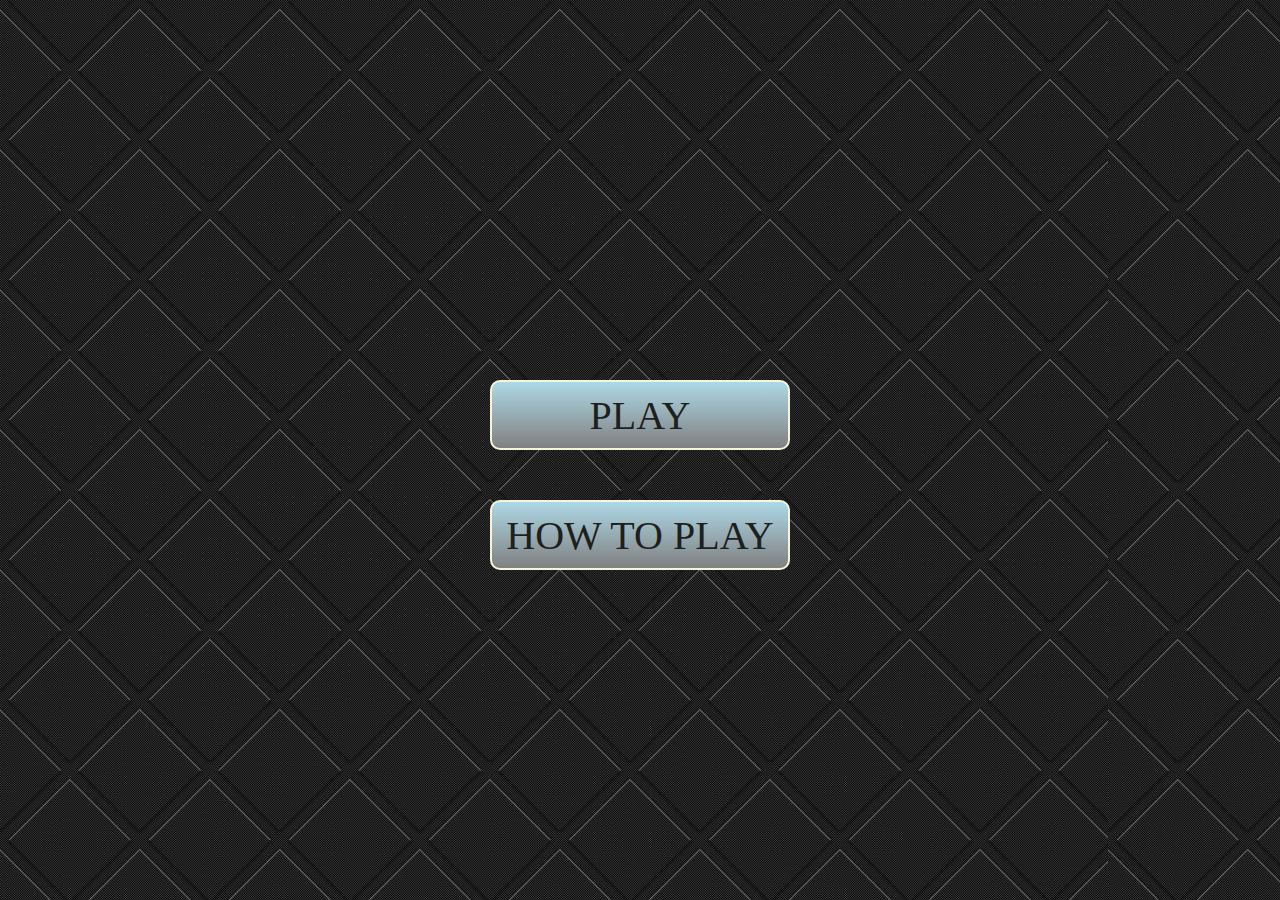
<file: index.html>
<!DOCTYPE html>
<html lang="en">

<head>
    <meta charset="UTF-8">
    <meta name="viewport" content="width=device-width, initial-scale=1.0">
    <title>Math Quiz</title>
    <link rel="stylesheet" href="./style.css">
</head>

<body>
    <div class="landing_page">
        <a href="./game.html">
            <div>PLAY</div>
        </a>
        <a href="./rules.html">
            <div>HOW TO PLAY</div>
        </a>
    </div>
    <script src="./script.js"></script>
</body>

</html>
</file>
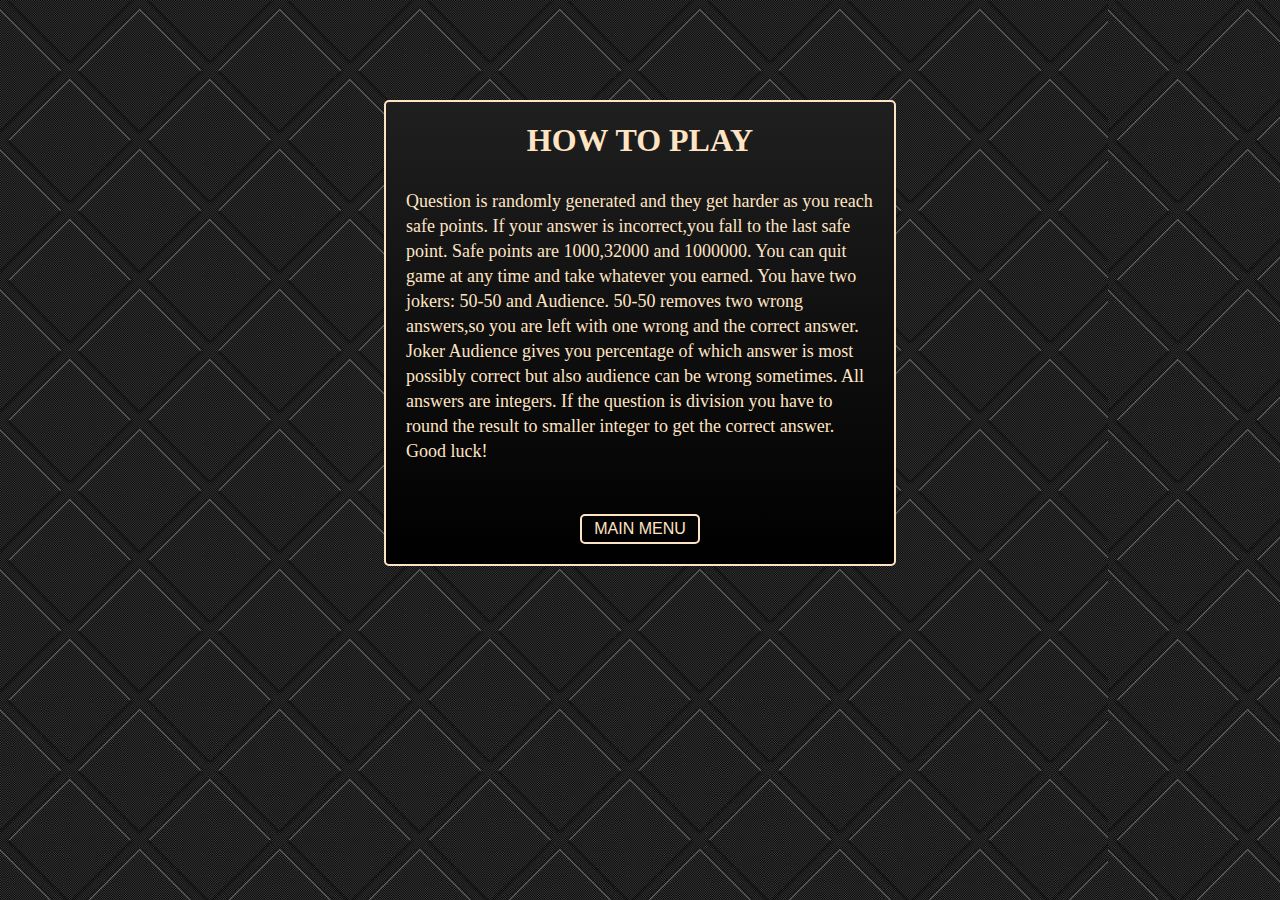
<file: rules.html>
<!DOCTYPE html>
<html lang="en">

<head>
    <meta charset="UTF-8">
    <meta name="viewport" content="width=device-width, initial-scale=1.0">
    <link rel="stylesheet" href="./style.css">
    <title>Math Quiz - RULES</title>
</head>

<body>
    <div class="infoContainer">
        <h1 style="text-align: center;">HOW TO PLAY</h1>
        <p>Question is randomly generated and they get harder as you reach safe points. If your answer is incorrect,you
            fall to the last safe point. Safe points are 1000,32000 and 1000000. You can quit game at any time
            and take whatever you earned. You have two jokers: 50-50 and Audience. 50-50 removes two wrong answers,so
            you are left with one wrong and the correct answer. Joker Audience gives you percentage of which answer
            is most possibly correct but also audience can be wrong sometimes. All answers are integers. If the question
            is division you have to round the result to smaller integer to get the correct answer.<br>Good luck!</p>
        <a href="./index.html"><button>MAIN MENU</button></a>
    </div>
</body>

</html>
</file>
<file: style.css>
*{
    margin: 0;
    padding: 0;
    box-sizing: border-box;
}
a{
    text-decoration: none;
}
body{
    background: linear-gradient(#1f1f1f,black);
    background-image: url('./img/background.jpg');
}
.container{
    display: flex;
    justify-content: center;
    align-items: center;
    margin-left: 50%;
    margin-top: 100px;
    transform: translate(-50%);
    width: 70%;
    height: 600px;
    padding: 5px;
    background:linear-gradient(#1f1f1f,black);
    border: 1px solid bisque;
    border-radius: 5px;
}

/* BODOVI ----------------------------------------------------*/
.points{
    width: 20%;
    height: 100%;
    display: none;
}
.points li{
    position: relative;
    text-align: center;
    padding-top: 10px;
    border: 1px solid bisque;
    border-bottom: 1px solid #1f1f1f;
    border-radius: 5px;
    list-style: none;
    height: 6.66666666%;
    color: #1f1f1f;
    font-size: 20px;
    font-weight: bold;
    background: linear-gradient(lightblue,gray);

}
.point_color{
    position: absolute;
    bottom: 0;
    width: 100%;
    height: 40px;
    background-color: #0A8800 ;
    opacity: 0.5;
    border-radius: 5px;
}

/* JOKERI I VRIJEME -----------------------------------------------------*/
.main{
    position: relative;
    width: 80%;
    display: flex;
    flex-direction: column;
    justify-content: center;
    align-items: center;
}
.question_container{
    position: relative;
    width: 90%;
}
.counter{
    position: absolute;
    top: -25%;
    left: 50%;
    transform: translate(-50%);
    width: 110px;
    height: 100px;
    text-align: center;
    padding-top: 15px;
    border-radius: 50%;
    border: 2px solid #1f1f1f;
    font-size: 30px;
    color: #1f1f1f;
    background: linear-gradient(lightblue,gray);
    display: none;
}
.jokers{
    width: 100%;
    height: 90px;
    /* display: flex; */
    justify-content: space-between;
    padding: 30px;
    border: 2px solid bisque;
    border-radius: 10px;
    background: linear-gradient(lightblue,gray);
    display: none;
}
.joker{
    width: 100px;
    height: 30px;
    border: 2px solid bisque;
    color: bisque;
    background-color: #1f1f1f;
    border-radius: 5px;
    cursor: pointer;
}
.joker:hover{
    background-color: #2d2d2d;
}
/* JOKER PUBLIKA ----------------------------------------------------*/
.jokerA_box{
    position: absolute;
    top: 50%;
    left: 50%;
    width: 40%;
    height: 400px;
    background: linear-gradient(lightblue,gray);
    color: #1f1f1f;
    border: 5px solid #1f1f1f;
    z-index: 2;
    transform: translate(-50%,-50%);
    font-size: 25px;
    font-weight: bold;
    padding: 15px;
    line-height: 50px;
    display: none;
}
#v1,#v2,#v3,#v4{
    display: flex;
    justify-content: center;
    align-items: center;
    margin-left: 20px;
}
#close_joker{
    position: absolute;
    right: 10px;
    top: 10px;
    display: flex;
    justify-content: center;
    align-items: center;
    width: 35px;
    height: 35px;
    border: 2px solid #1f1f1f;
    background-color: #D2231A;
    cursor: pointer;
    color: bisque;
}
.jokerA_box div{
    display: flex;
    align-items: center;
}
#load1{
    background-color: #D2231A;
    height: 20px;
    margin-left: 20px;
    animation-name: load;
    animation-duration: 2s;
    animation-iteration-count: 1;
    animation-fill-mode: forwards;
}
#load2{
    background-color: green;
    height: 20px;
    margin-left: 20px;
    animation-name: load;
    animation-duration: 2s;
    animation-iteration-count: 1;
    animation-fill-mode: forwards;
}
#load3{
    background-color: blue;
    height: 20px;
    margin-left: 20px;
    animation-name: load;
    animation-duration: 2s;
    animation-iteration-count: 1;
    animation-fill-mode: forwards;
}
#load4{
    background-color: yellow;
    height: 20px;
    margin-left: 20px;
    animation-name: load;
    animation-duration: 2s;
    animation-iteration-count: 1;
    animation-fill-mode: forwards;
}
@keyframes load{
    0%{width: 0px;}
}

/* PITANJA I ODGOVORI------------------------------------------------ */
.question{
    width: 100%;
    height: 110px;
    margin-top: 15px;
    padding: 10px;
    display: flex;
    justify-content: center;
    align-items: center;
    border: 2px solid bisque;
    border-radius: 10px;
    font-size: 25px;
    color: #1f1f1f;
    background: linear-gradient(lightblue,gray);

}
.answers{
    grid-template-columns: 1fr 1fr;
    grid-gap: 5px;
    width: 90%;
    padding: 10px;
    margin-top: 30px;
    background: linear-gradient(lightblue,gray);
    border: 2px solid bisque;
    border-radius: 10px;
    display: none;
}
.answer{
    display: flex;
    padding: 5px;
    border: 2px solid bisque;
    border-radius: 5px;
    text-align: center;
    color: bisque;
    padding-top: 10px;
    padding-left: 10px;
    font-size: 20px;
    cursor: pointer;;
    background-color: #131313;
}
.answer:hover{
    background-color: #2d2d2d;
}
#aa1,#aa2,#aa3,#aa4{
    margin-left: 10px;
}

/* KRAJ IGRE ----------------------------------------------------------*/
.endGame{
    position: absolute;
    top: 0;
    flex-direction: column;
    justify-content: center;
    align-items: center;
    width: 100%;
    height: 100%;
    background:linear-gradient(#1f1f1f,black);
    background-image: url("./img/background.jpg");
    z-index: 3;
    display: none;

}
#congrats{
    color: ivory;
    margin-bottom: 100px;
    text-align: center;
    background: linear-gradient(lightblue,gray);
    width: 55%;
    height: 100px;
    color: #1f1f1f;
    display: flex;
    justify-content: center;
    align-items: center;
    border: 2px solid bisque;
    border-radius: 10px;
    padding: 5px;
}
#mainMenu_btn,#newGame_btn{
    display: flex;
    justify-content: center;
    align-items: center;
    width: 200px;
    height: 50px;
    color: #1f1f1f;
    font-size: 25px;
    font-weight: bold;
    border: 2px solid bisque;
    border-radius: 10px;
    margin-bottom: 50px;
    background: linear-gradient(lightblue,gray);
}

/* POČETAK IGRE -----------------------------------------------------------*/
#name_input{
    width: 100%;
    height: 50px;
    margin-bottom: 15px;
    padding: 10px;
    font-size: 25px;
    border: 2px solid #1f1f1f;
    border-radius: 5px;
    background-color: #232323;
    border: 2px solid bisque;
    color: beige;
}
#start{
    text-align: center;
    width: 200px;
    height: 60px;
    border: 2px solid bisque;
    border-radius: 5px;
    cursor: pointer;
    color: black;
    font-size: 3em;
    margin-top: 30px;
    margin-bottom: -60px;
    background: linear-gradient(lightblue,gray);

}
/* IZLAZAK IZ IGRE --------------------------------------------------------------*/
#quitGame{
    width: 150px;
    height: 30px;
    display: none;
    justify-content: center;
    align-items: center;
    margin-top: 80px;
    margin-bottom: -100px;
    border: 2px solid bisque;
    border-radius: 5px;
    color: bisque;
    font-weight: bold;
    background-color: #D2231A;
    cursor: pointer;
}

/* POČETNA STRANICA -----------------------------------------------------------------*/

.landing_page{
    display: flex;
    flex-direction: column;
    justify-content: center;
    align-items: center;
    width: 100%;
    height: 100vh;
}
.landing_page div{
    display: flex;
    justify-content: center;
    align-items: center;
    width: 300px;
    height: 70px;
    border: 2px solid beige;
    border-radius: 10px;
    font-size: 40px;
    color: #1f1f1f;
    background: linear-gradient(lightblue,gray);
}
.landing_page div:hover{
    background-color: #1f1f1f;
}
.landing_page a{
    margin-top: 50px;
}

/* INFORMACIJE O PROJEKTU----------------------------------------------- */

.infoContainer{
    display: flex;
    flex-direction: column;
    margin-left: 50%;
    margin-top: 100px;
    transform: translate(-50%);
    width: 40%;
    padding: 20px;
    background:linear-gradient(#1f1f1f,black);
    color:bisque;
    border: 2px solid bisque;
    border-radius: 5px;
}
.infoContainer ul{
    margin-top: 50px;
    margin-left: 50px;
}
.infoContainer ul li ul{
    margin-top: 10px;
    margin-left: 25px;
    line-height: 30px;
}
.infoContainer button{
    width: 100%;
    height: 30px;
    color:bisque;
    background-color: transparent;
    border: 2px solid bisque;
    border-radius: 5px;
    font-size: 16px;
    cursor: pointer;
}
.infoContainer a{
    width: 120px;
    height: 30px;
    margin-left: 50%;
    margin-top: 50px;
    transform: translate(-50%);
}
#mainMenu{
    width: 100%;
    height: 30px;
    background: linear-gradient(lightblue,gray);
    color: black;
    font-size: 16px;
    font-weight: 600;
    border: 2px solid bisque;
    border-radius: 5px;
    cursor: pointer; 
}
.container a{
    width: 150px;
    height: 35px;
    margin-top: 100px;
    margin-bottom: -50px;
}

.infoContainer button:hover{
    background-color: #1f1f1f;
}

/* PRAVILA IGRE */

.infoContainer p {
    font-size: 18px;
    margin-top: 30px;
    line-height: 25px;
}

#qc{
    display: none;
    margin-left: 5%;
    width: 150px;
    margin-bottom: 15px;
    padding: 3px;
    align-self: start;
    border: 2px solid black;
    border-radius: 5px;
    text-align: center;
    font-size: 20px;
    font-weight: bold;
    background-color:#d8d101;
    color: black;
}



/* RESPONSIVE */

@media screen and (max-width:991px){
    .container{
        width: 90%;
        margin-top: 70px;
    }
    .jokerA_box{
        width: 50%;
    }
    .answer:hover{
        background-color: #131313;
    }
    .infoContainer{
        width: 70%;
    }
    #congrats{
        width: 70%;
    }

}
@media screen and (max-width:600px){
    .counter{
        width: 80px;
        height: 80px;
        font-size: 20px;
        padding-top: 15px;
        margin-top: 20px;
    }
    .jokers{
        padding: 15px;
        padding-top: 40px;
    }
    .joker{
        width: 80px;
    }
    .jokerA_box{
        width: 70%;
    }
    .question input{
        font-size: 20px;
    }
    .infoContainer{
        width: 90%;
    }
    .main{
        padding-top: 100px;
    }
    #qc{
        position: absolute;
        top: 0;
        left: 50%;
        transform: translate(-65%);
    }
}
@media screen and (max-width:447px){
    .container{
        width: 100%;
        margin-top: 50px;
    }
    .main{
        margin-left: 30px;
    }
    .jokerA_box{
        width: 90%;
    }
    #name_input{
        font-size: 20px;
    }
    .question{
        font-size: 20px;
    }
    .infoContainer{
        width: 100%;
        padding: 0;
        padding-bottom: 10px;
        padding-top: 10px;
        margin-top: 70px;
    }
    .landing_page div{
        width: 250px;
        font-size:30px;
        height: 60px;
    }
    #congrats{
        width: 90%;
    }
}
</file>
